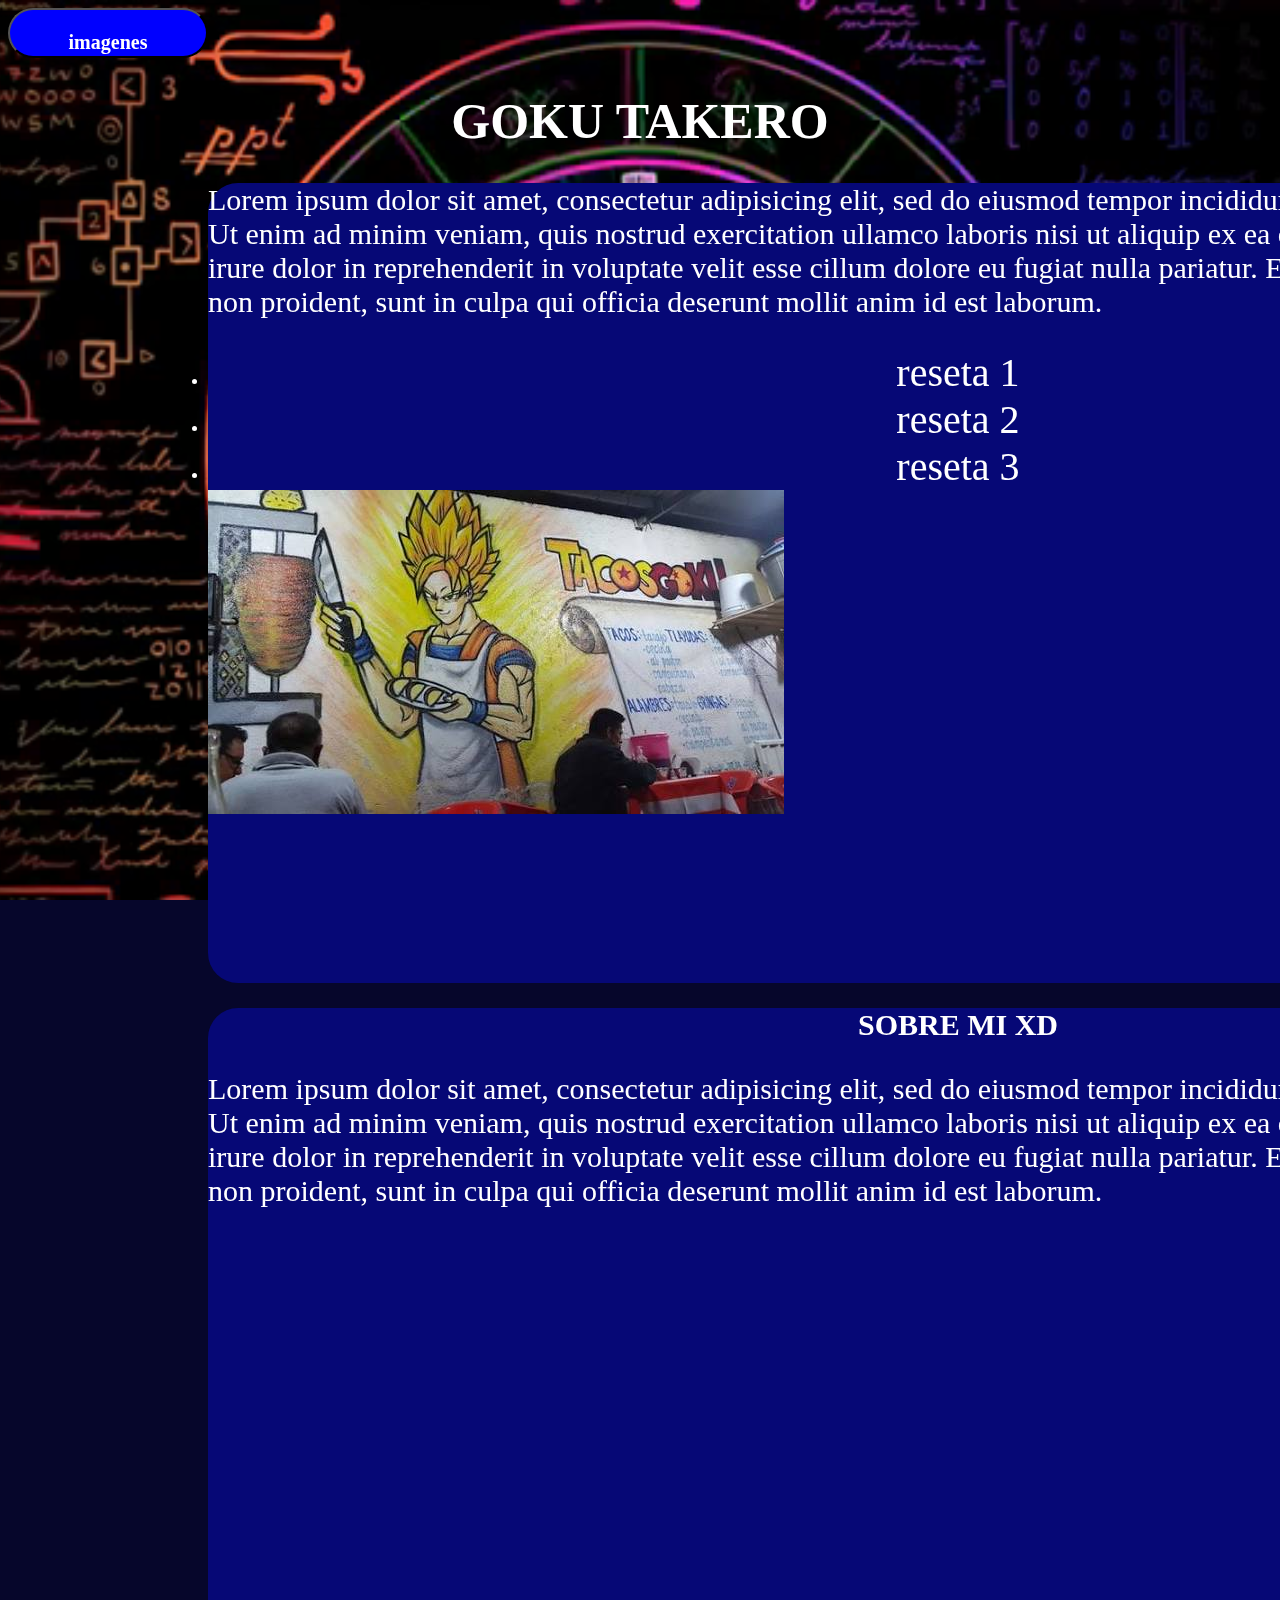
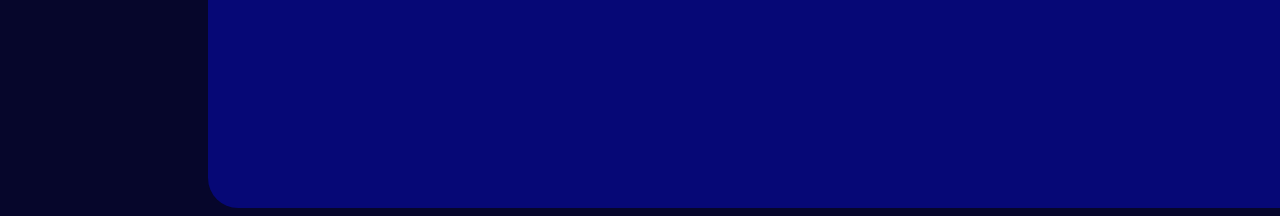
<file: index.html>
<!DOCTYPE html>
<html lang="es">
  <head>
    <meta charset="utf-8">
    <title>holi</title>
    <link rel="stylesheet" href="primer.css">
    <meta name="viewport" content="width=device-width, initial-scale=1.0">
  </head>
  <body bgcolor="#06062B">
  <header>
    <video muted autoplay loop src="vil.mp4">
    <div class="capa">
    </div>

    </video>
    <nav>
      <form class="" action="imagenes.html" method="post">
      <button><h3>imagenes</h3></button>
      </form>
<h1>GOKU TAKERO</h1>

    </nav>
  </header>
  <main>
    <section>
  <p>Lorem ipsum dolor sit amet, consectetur adipisicing elit, sed do eiusmod tempor incididunt ut labore et dolore magna aliqua. Ut enim ad minim veniam, quis nostrud exercitation ullamco laboris nisi ut aliquip ex ea commodo consequat. Duis aute irure dolor in reprehenderit in voluptate velit esse cillum dolore eu fugiat nulla pariatur. Excepteur sint occaecat cupidatat non proident, sunt in culpa qui officia deserunt mollit anim id est laborum.</p>

<li><a href="reseta1.html">reseta 1</a></li>
<li><a href="reseta2.html">reseta 2</a></li>
<li><a href="reseta3.html">reseta 3</a>
</li>
<img src="goku.jpg" alt="">
    </section>
<section>
  <h2>SOBRE MI XD</h2>
  <p>Lorem ipsum dolor sit amet, consectetur adipisicing elit, sed do eiusmod tempor incididunt ut labore et dolore magna aliqua. Ut enim ad minim veniam, quis nostrud exercitation ullamco laboris nisi ut aliquip ex ea commodo consequat. Duis aute irure dolor in reprehenderit in voluptate velit esse cillum dolore eu fugiat nulla pariatur. Excepteur sint occaecat cupidatat non proident, sunt in culpa qui officia deserunt mollit anim id est laborum.</p>
</section>

  </main>
  <aside class="">

  </aside>
  <footer></footer>
  </body>
</html>
</file>
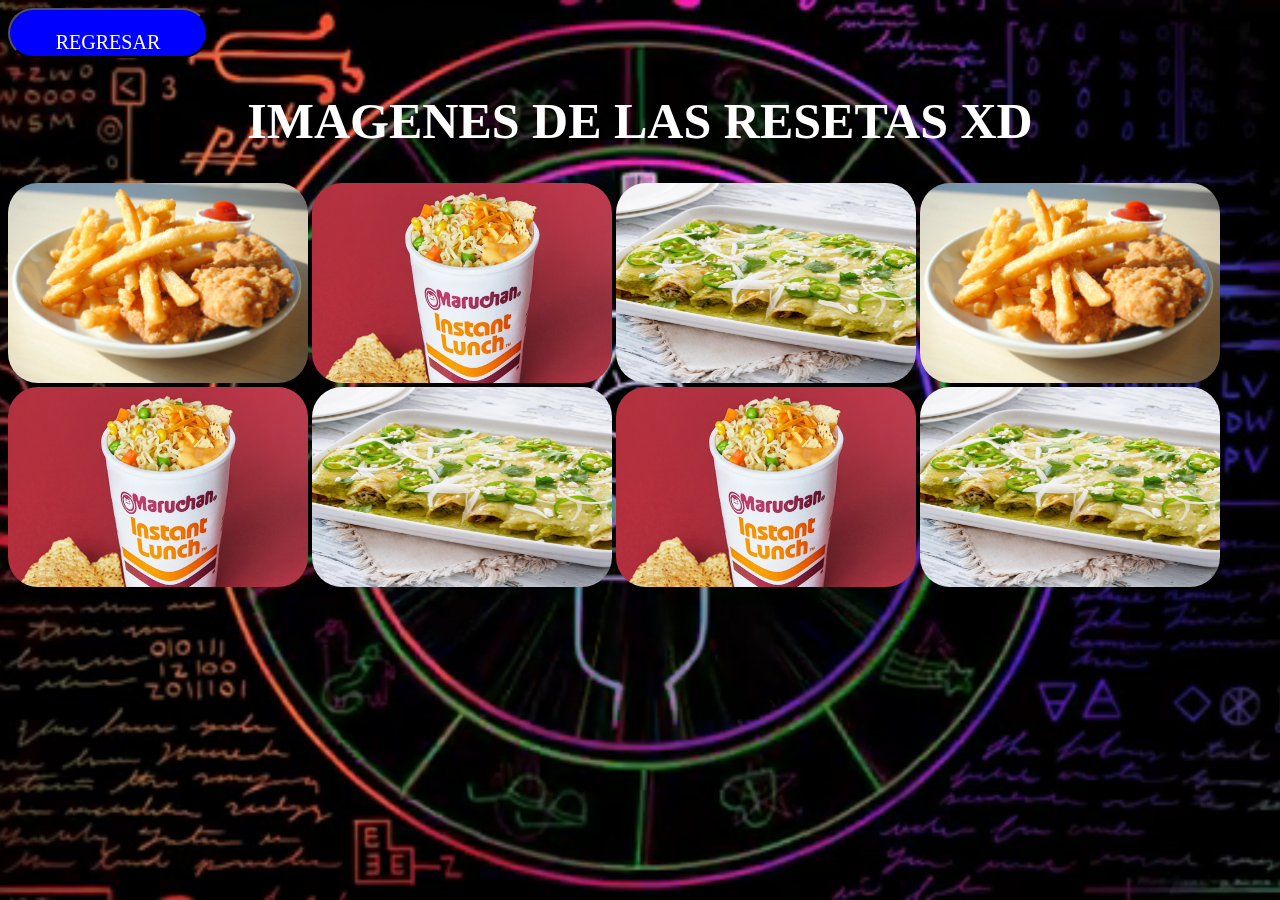
<file: imagenes.html>
<!DOCTYPE html>
<html lang="es">
  <head>
    <meta charset="utf-8">
    <title>imagense</title>
    <link rel="stylesheet" href="imagenes.css">
    <meta name="viewport" content="width=device-width, initial-scale=1.0">
  </head>
  <body>
    <video muted autoplay loop src="vil.mp4">
    <div class="capa">
    </div>

    </video>
    <form class="" action="index.html" method="post">
      <button><p>REGRESAR</p></button>
    </form>
<header>
<h1>IMAGENES DE LAS RESETAS XD</h1>
</header>
<main>
<img src="pollito.jpg" alt="">
<img src="marucha.jpg" alt="">
<img src="enchi.jpg" alt="">
<img src="pollito.jpg" alt="">
<img src="marucha.jpg" alt="">
<img src="enchi.jpg" alt="">
<img src="marucha.jpg" alt="">
<img src="enchi.jpg" alt="">

</main>
<aside class="">

</aside>
<footer></footer>
  </body>
</html>
</file>
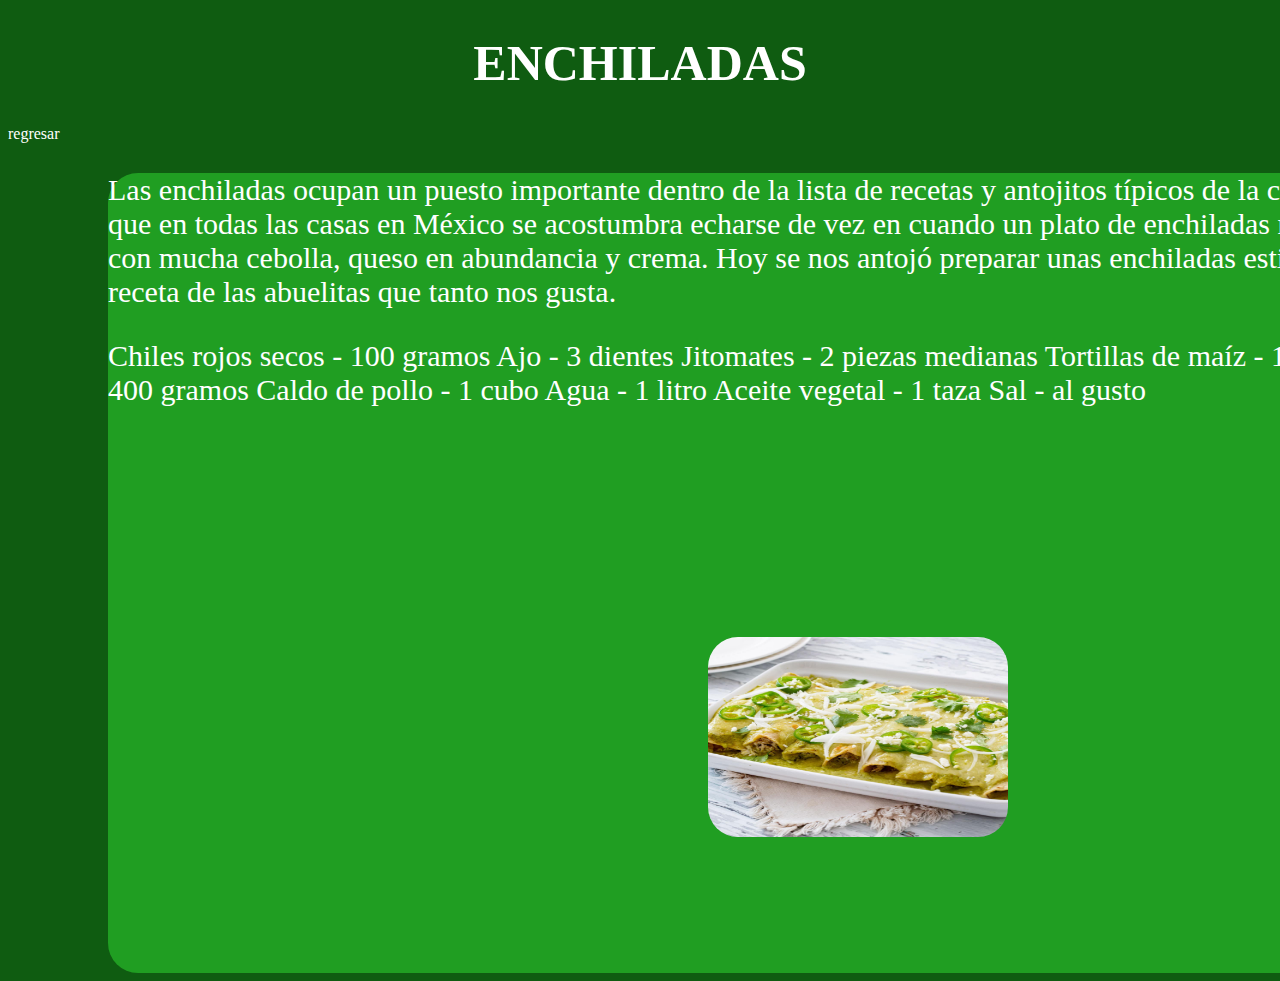
<file: reseta1.html>
<!DOCTYPE html>
<html lang="en" dir="ltr">
  <head>
    <meta charset="utf-8">
    <title></title>
    <link rel="stylesheet" href="pri.css">
  </head>
  <body bgcolor="#0F5C11">
 <h1>ENCHILADAS </h1>
 <a href="index.html">regresar</a>
 <section>
   <article class="">
<p>Las enchiladas ocupan un puesto importante dentro de la lista de recetas y antojitos típicos de la cocina mexicana. Se sabe que en todas las casas en México se acostumbra echarse de vez en cuando un plato de enchiladas rojas, verdes o chilaquiles con mucha cebolla, queso en abundancia y crema. Hoy se nos antojó preparar unas enchiladas estilo Michoacán, con la receta de las abuelitas que tanto nos gusta.</p>
<p>Chiles rojos secos - 100 gramos
Ajo - 3 dientes
Jitomates - 2 piezas medianas
Tortillas de maíz - 15 piezas
Queso Oaxaca - 400 gramos
Caldo de pollo - 1 cubo
Agua - 1 litro
Aceite vegetal - 1 taza
Sal - al gusto</p>
   </article>
   <img src="enchi.jpg">
 </section>

  </body>
</html>
</file>
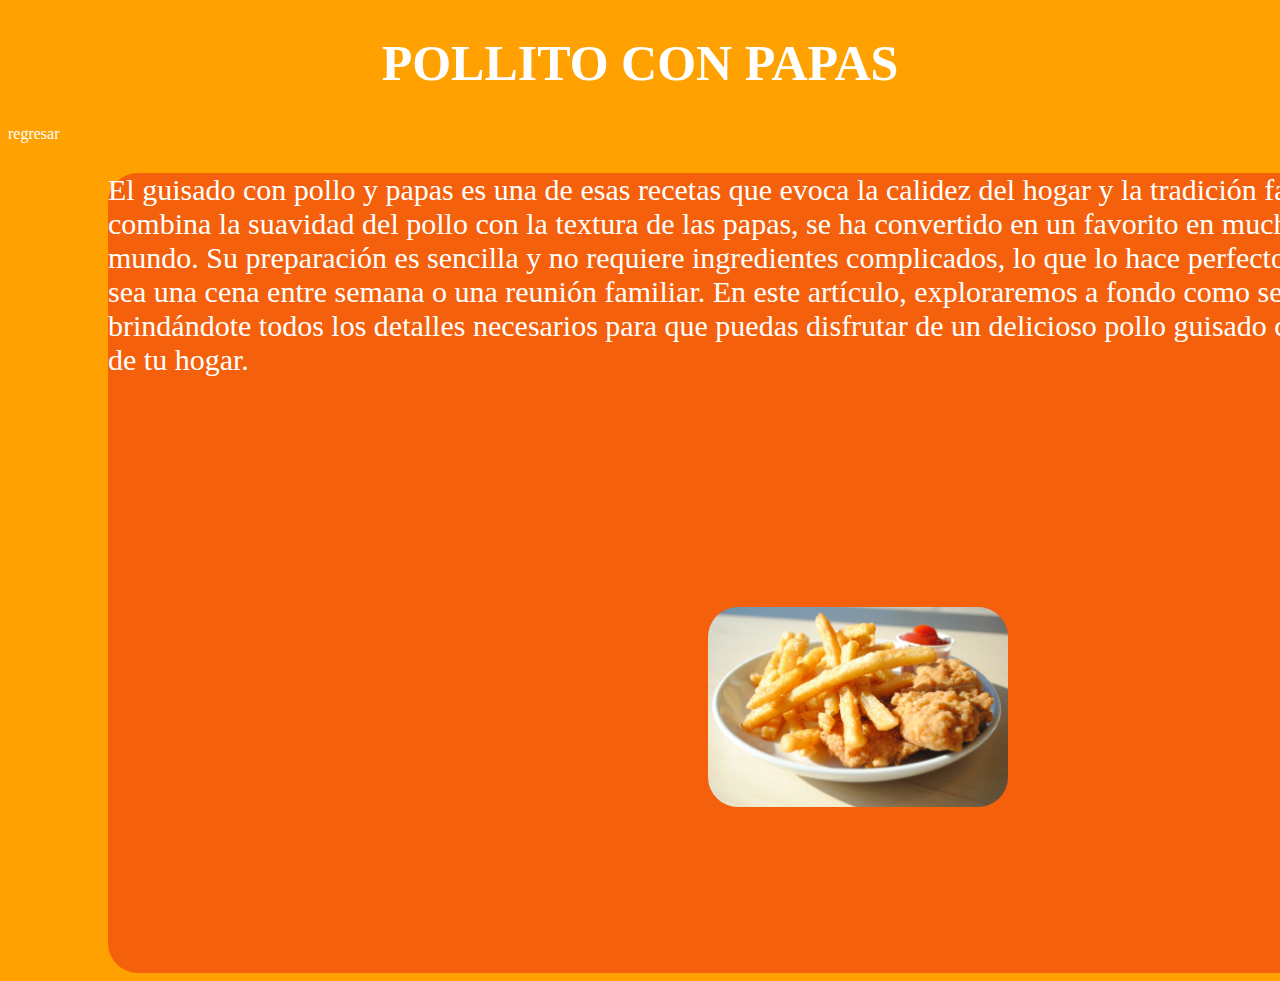
<file: reseta2.html>
<!DOCTYPE html>
<html lang="en" dir="ltr">
  <head>
    <meta charset="utf-8">
    <title></title>
    <link rel="stylesheet" href="res2.css">
  </head>
  <body bgcolor="#FFA100">
<h1>POLLITO CON PAPAS</h1>
<a href="index.html">regresar</a>
<section>
  <article class="">
<p>El guisado con pollo y papas es una de esas recetas que evoca la calidez del hogar y la tradición familiar. Este platillo, que combina la suavidad del pollo con la textura de las papas, se ha convertido en un favorito en muchas mesas alrededor del mundo. Su preparación es sencilla y no requiere ingredientes complicados, lo que lo hace perfecto para cualquier ocasión, ya sea una cena entre semana o una reunión familiar. En este artículo, exploraremos a fondo como se hace el pollo con papas, brindándote todos los detalles necesarios para que puedas disfrutar de un delicioso pollo guisado con papas en la comodidad de tu hogar.</p>

  </article>
  <img src="pollito.jpg">
</section>
  </body>
</html>
</file>
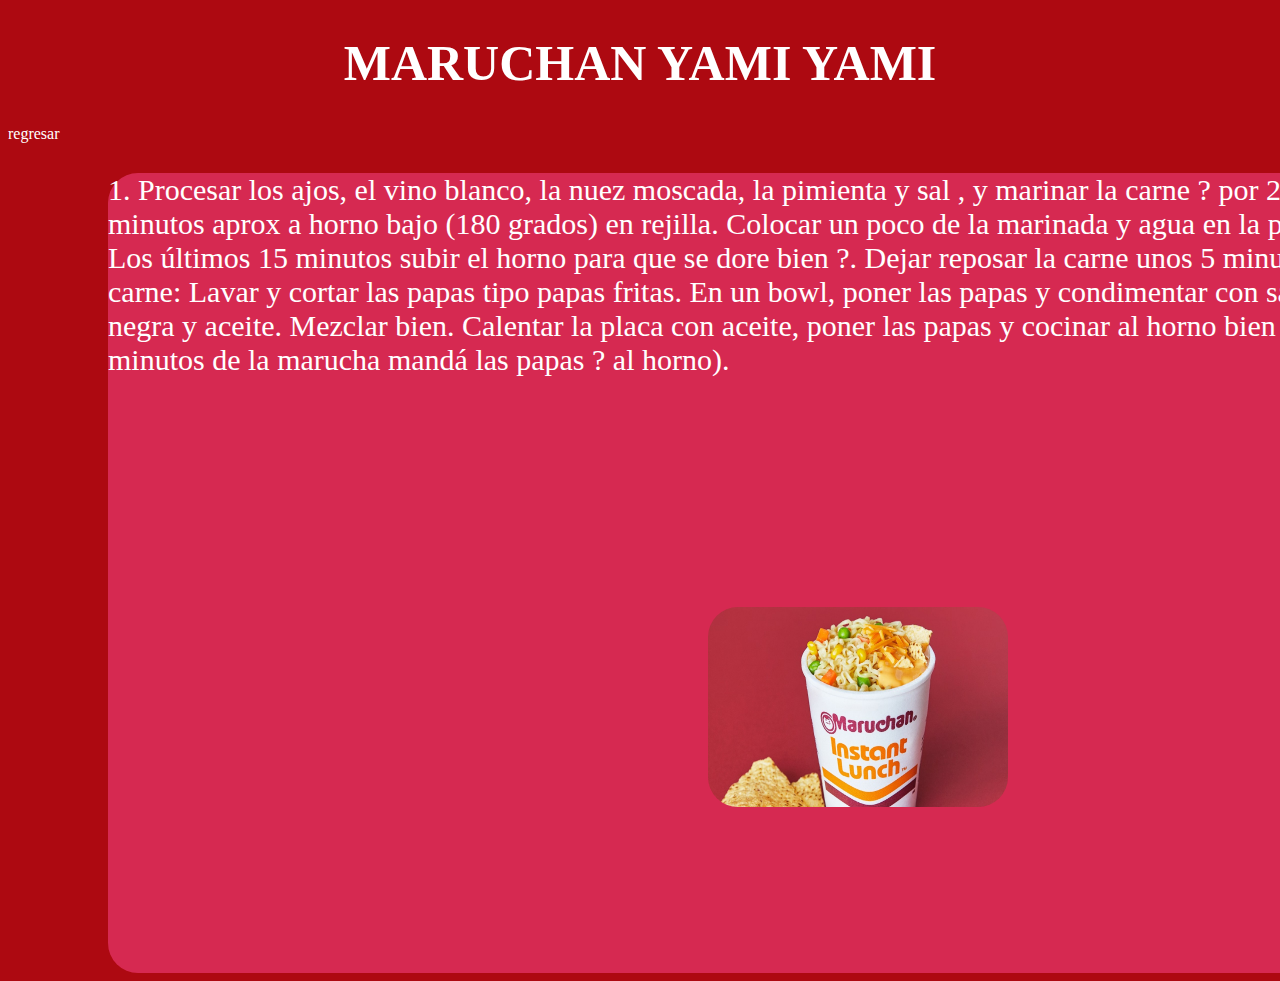
<file: reseta3.html>
<!DOCTYPE html>
<html lang="en" dir="ltr">
  <head>
    <meta charset="utf-8">
    <title></title>
    <link rel="stylesheet" href="res3.css">
  </head>
  <body bgcolor="#AD0911">
<h1>MARUCHAN YAMI YAMI</h1>
<a href="index.html">regresar</a>
<section>
  <article class="">
<p>1. Procesar los ajos, el vino blanco, la nuez moscada, la pimienta y sal , y marinar la carne ? por 2 horas.

2. Cocinar por 45 minutos aprox a horno bajo (180 grados) en rejilla. Colocar un poco de la marinada y agua en la placa de abajo con romero. Los últimos 15 minutos subir el horno para que se dore bien ?.
Dejar reposar la carne unos 5 minutos.

3. Para acompañar la carne: Lavar y cortar las papas tipo papas fritas. En un bowl, poner las papas y condimentar con sal, cúrcuma, pimienta negra y aceite. Mezclar bien. Calentar la placa con aceite, poner las papas y cocinar al horno bien fuerte ? (en los últimos 15 minutos de la marucha mandá las papas ? al horno).

</p>

  </article>
  <img src="marucha.jpg">
</section>
  </body>
</html>
</file>
<file: primer.css>
#hero{
  min-height: 100%;
  position: relative;
}
video{
position: fixed;
  top: 0;
  left: 0;
  width: 100%;
  height: 100%;
  object-fit: cover;
}
.capa{
  position: absolute;
  top: 0;
  left: 0;
  width: 100%;
  height: 100%;
  background: #1c1c1d;
  opacity: 0.5;
  mix-blend-mode: overlay;
}
h1{
 color: white;
 font-size: 50px;
 font-family:cursive;
 text-align: center;
 position: relative;
 z-index: 2;
}
p{
  font-family: fantasy;
  font-size: 30px;
  color: white;
  position: relative;
  z-index: 2;
}
li{
text-align: center;
color: white;position: relative;
z-index: 2;
}
a{
  font-family: fantasy;
  font-size: 40px;
  text-align: center;
  color: white;
  text-decoration: none;
  position: relative;
  z-index: 2;
}
h2{
  color: white;
  font-size: 30px;
  font-family:cursive;
  text-align: center;
  position: relative;
  z-index: 2;
}
section{
 border-radius: 30px;
  margin-left: 200px;
  background-color: #060876;
  width: 1500px;
  height: 800px;
  position: relative;
  z-index: 2;
}
button{
  border-radius: 30px;
  background-color: blue;
  width: 200px;
  height: 50px;
  position: relative;
  z-index: 2;
}
h3{
  color: white;
  font-size: 20px;
  font-family:cursive;
  text-align: center;
  position: relative;
  z-index: 2;
}
@media (max-width: 768px) {
body{
  width: 768px;
  margin: 0px;
}
header{
  width: 768px;
}
section{
  width: 700px;
  margin-left: 0px;
}
img{
  margin-left: 150px;
  width: 400px;
  height: 200px;
  border-radius: 30px;
}
}
@media (max-width: 480px) {
  body{
    width: 480px;
  }
  header{
    width: 480px;
  }
  section{
    overflow: scroll;
    width: 400px;
    height: 400px;
  }

}
</file>
<file: imagenes.css>
#hero{
  min-height: 100%;
  position: relative;
}
video{
position: fixed;
  top: 0;
  left: 0;
  width: 100%;
  height: 100%;
  object-fit: cover;
}
.capa{
  position: absolute;
  top: 0;
  left: 0;
  width: 100%;
  height: 100%;
  background: #1c1c1d;
  opacity: 0.5;
  mix-blend-mode: overlay;
}
img{
border-radius: 30px;
width: 300px;
height: 200px;
position: relative;
z-index: 2;
  }
  h1{
   color: white;
   font-size: 50px;
   font-family:cursive;
   text-align: center;
   position: relative;
   z-index: 2;
   position: relative;
   z-index: 2;

  }
  button{
    border-radius: 30px;
    background-color: blue;
    width: 200px;
    height: 50px;
    position: relative;
    z-index: 2;
  }
  p{
    color: white;
    font-size: 20px;
    font-family: fantasy;
    text-decoration: none;
    }
    @media (max-width: 480px) {
      body{
        width: 480px;
      }
      header{
        white:480px;
      }
    }
</file>
<file: pri.css>
h1{
  color: white;
  font-size: 50px;
  font-family:cursive;
  text-align: center;
}
img{
  margin-left: 600px;
  margin-top: 200px;
  width: 300px;
  height: 200px;
  border-radius: 30px;
}
section{
margin-left: 100px;
  background-color: #209E22;
  width: 1500px;
  height: 800px;
  border-radius: 30px;
}
p{
  color: white;
  font-size: 30px;
  font-family:cursive;
}
a{
  text-align: center;
  color: white;
  text-decoration: none;
}
@media (max-width: 480px) {
  body{
    width: 480px;
    margin: 0px;
  }
  header{
    width: 480px;
  }
  section{
    overflow: scroll;
    margin-left: 0px;
    width: 480px;
  }
  img{
    margin-left: 100px;
  }
}
</file>
<file: res2.css>
h1{
  color: white;
  font-size: 50px;
  font-family:cursive;
  text-align: center;
}
img{
  margin-left: 600px;
  margin-top: 200px;
  width: 300px;
  height: 200px;
  border-radius: 30px;
}
section{
margin-left: 100px;
  background-color: #F4600B;
  width: 1500px;
  height: 800px;
  border-radius: 30px;
}
p{
  color: white;
  font-size: 30px;
  font-family:cursive;
}
a{
  text-align: center;
  color: white;
  text-decoration: none;
}
@media (max-width: 480px) {
  body{
    width: 480px;
    margin: 0px;
  }
  header{
    width: 480px;
  }
  section{
    overflow: scroll;
    margin-left: 0px;
    width: 480px;
  }
  img{
    margin-left: 100px;
  }
}
</file>
<file: res3.css>
h1{
  color: white;
  font-size: 50px;
  font-family:cursive;
  text-align: center;
}
img{
  margin-left: 600px;
  margin-top: 200px;
  width: 300px;
  height: 200px;
  border-radius: 30px;
}
section{
margin-left: 100px;
  background-color: #D62951
;
  width: 1500px;
  height: 800px;
  border-radius: 30px;
}
p{
  color: white;
  font-size: 30px;
  font-family:cursive;
}
a{
  text-align: center;
  color: white;
  text-decoration: none;
}
@media (max-width: 480px) {
  body{
    width: 480px;
    margin: 0px;
  }
  header{
    width: 480px;
  }
  section{
    overflow: scroll;
    margin-left: 0px;
    width: 480px;
  }
  img{
    margin-left: 100px;
  }
}
</file>
